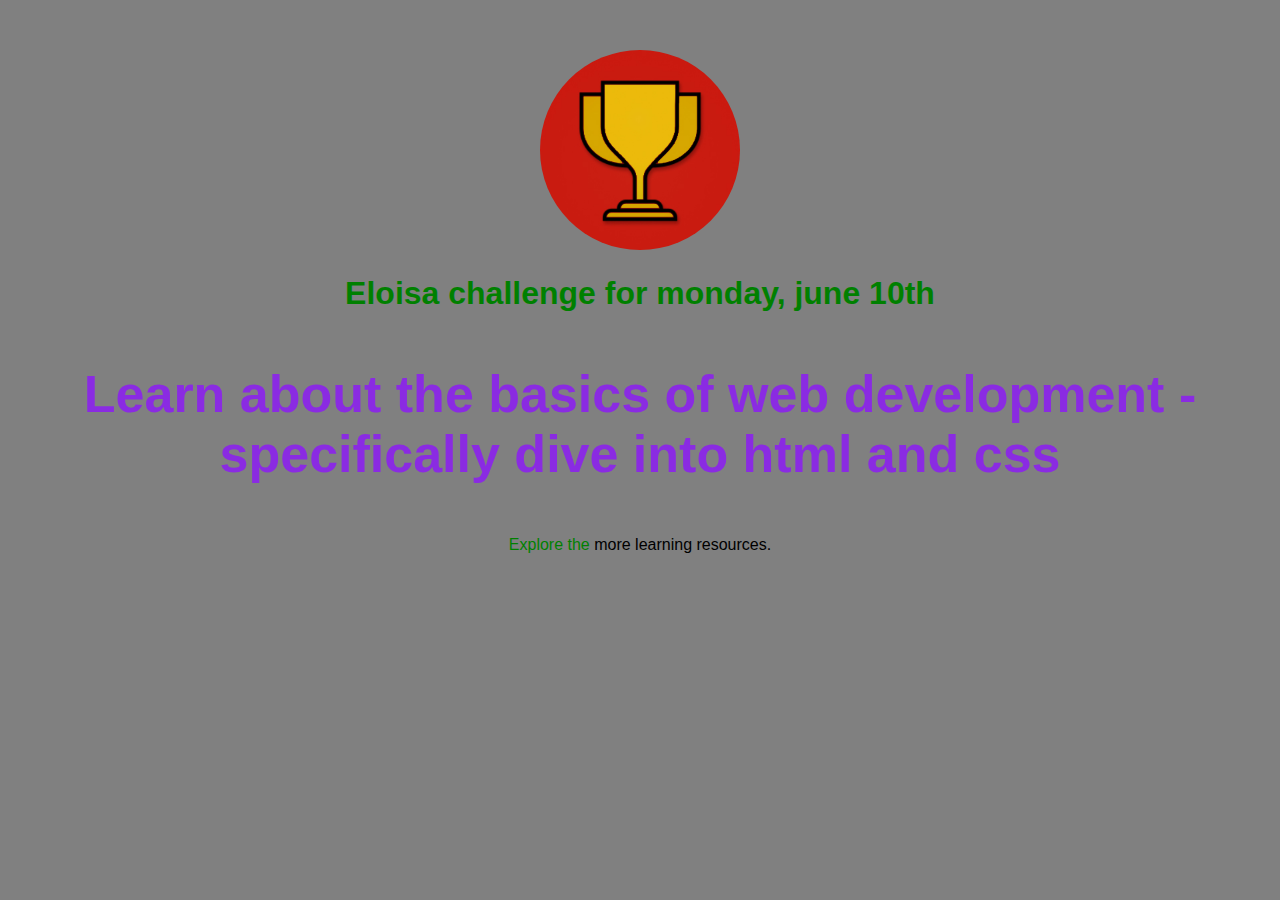
<file: index.html>
<!DOCTYPE html>
<html lang="en ">
  <head>
    <meta charset="UTF-8">
    <link rel="preconnect" href="https://fonts.googleapis.com">
<link rel="preconnect" href="https://fonts.gstatic.com" crossorigin>
<link href="https://fonts.googleapis.com/css2?family=Fira+Sans:ital,wght@0,100;0,200;0,300;0,400;0,500;0,600;0,700;0,800;0,900;1,100;1,200;1,300;1,400;1,500;1,600;1,700;1,800;1,900&family=Oswald:wght@200..700&display=swap" rel="stylesheet">
<link rel="stylesheet" href="styles/shared.css"> 
<link href="styles/style.css" rel="stylesheet"/>
    <title>My daily challenge</title>
  </head>
  <body>
    <img src="images/challenges-trophy.jpg" alt=" a trophy">
    <h1>Eloisa challenge for monday, june 10th</h1>
    <p id="todays-challenge">
      Learn about the basics of web development - specifically dive into html
      and css
    </p>
    <p>
      Explore the
      <a href="full-week.html">more learning resources.</a>
    </p>
  </body>
</html>
</file>
<file: styles/shared.css>
body{
    background-color: grey;
      text-align: center;
      color: green;
      
    }
    
      h1 {
        font-family: ´oswald´,sans-serif;
      }
      p{
        font-family: ´fira sans´, sans-serif;
        
      }
      a{
        font-family: ´fira sans´, sans-serif;
        text-decoration: none;
      color: black;
      }
      a:hover {
        text-decoration: underline;
      }
</file>
<file: styles/style.css>
body{

  margin: 50px;
}
  #todays-challenge{
    color: blueviolet;
    font-weight: bold;
    font-size: 52px;
  }
  img{
    width: 200px;
    height: 200px;
    border-radius: 100px;

  }
</file>
